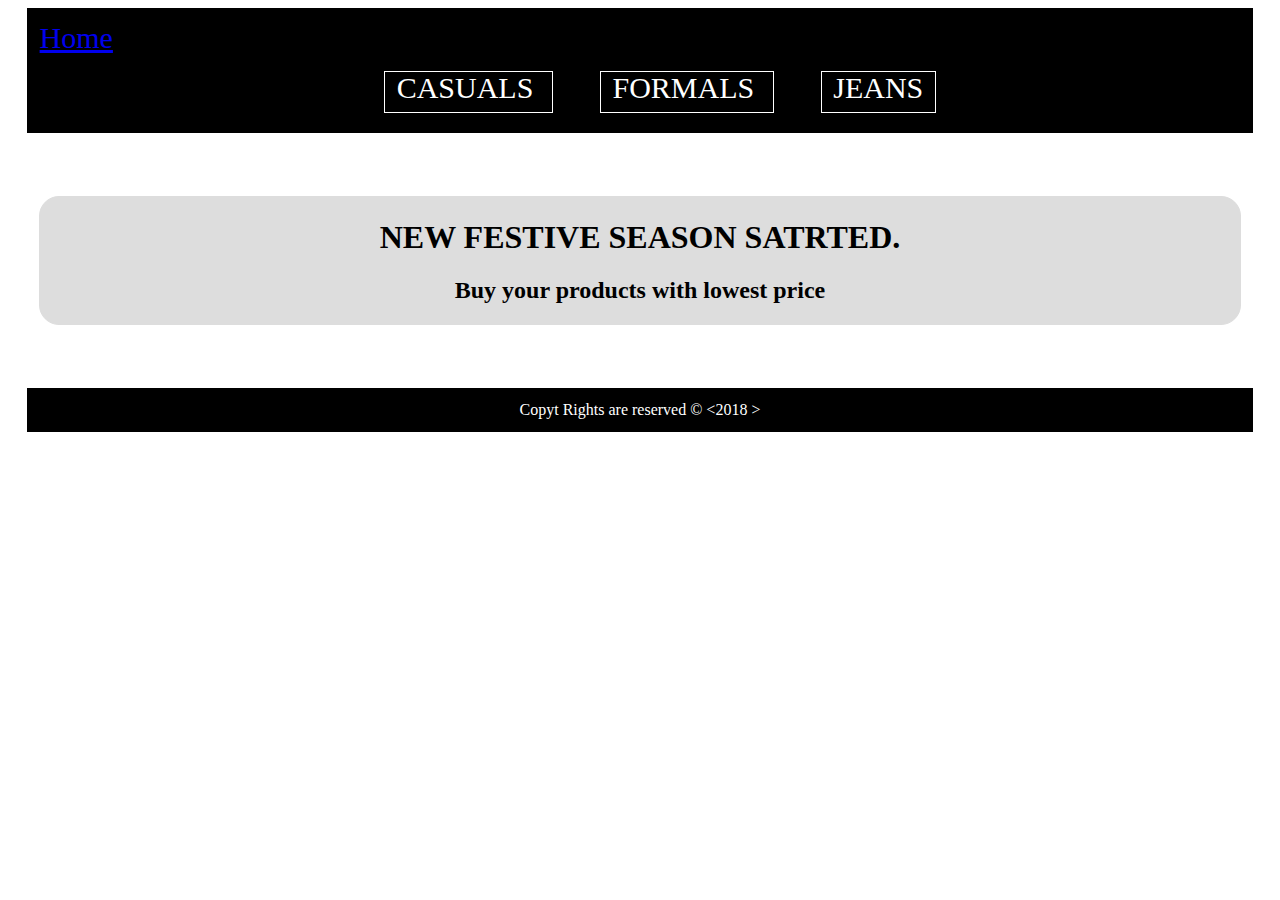
<file: index.html>
<!DOCTYPE html>
<html>
<head>
	<title> :: Fashion Hub ::</title>
	<meta name="viewport" content="width=device-width,initial-scale=1.0">
	<link rel="stylesheet" href="styles/style.css">
	<link rel="stylesheet" href="https://maxcdn.bootstrapcdn.com/font-awesome/4.4.0/css/font-awesome.min.css">
</head>
<body>
<header>
	<a href="index.html">Home</a>
	<ul>
		<li> <a href="index.html?id=2"> CASUALS </a> </li>
		<li> <a href="index.html?id=1"> FORMALS </a> </li>
		<li> <a href="index.html?id=3"> JEANS </a> </li>

	</ul>
</header>

<div class="offer">
	<h1> NEW FESTIVE SEASON SATRTED. </h1>
	<h2> Buy your products with lowest price </h2>
</div>
<div class="parent">
	
</div>
<footer>Copyt  Rights are reserved &copy; &lt;2018 &gt;</footer>

</body>
</html>

<script type="text/javascript">
// var get={};
	var query=window.location.search.substring(1).split("&");
	for (var i = 0, max=query.length; i<max; i++) {
		if (query[i]==="")
			continue;
		var param=query[i].split("=");
		console.log(param);

	}

	console.log(param[1]);

	fetch("database.json").then(res=>{
		return res.json();
	}).then(data=>{
		console.log(data);
		products(data.products);
	})

	var mainDiv=document.querySelector(".parent");

	function products(pro){
		for(var i in pro){
			console.log(pro[i].name);
			var offer=document.querySelector(".offer");
			offer.style.display="none";
			if(pro[i].id==param[1]){
				var childDiv=document.createElement("div");
				childDiv.classList.add("child");
				mainDiv.append(childDiv);

				var name=document.createElement("h2");
				name.textContent=pro[i].name;
				childDiv.append(name);

				var proImg=document.createElement("img");
				proImg.src=pro[i].image;
				proImg.alt=pro[i].name;
				proImg.classList.add("proImg");
				childDiv.append(proImg);

				var price=document.createElement("h3");
				price.textContent="₹ : "+pro[i].price;
				childDiv.append(price);

				var link=document.createElement("a");
				link.href="desc.html?id="+pro[i].subid;
				link.textContent="View product";
				childDiv.append(link);
				link.classList.add("link");
			}


			}
		
	}
	</script>
</file>
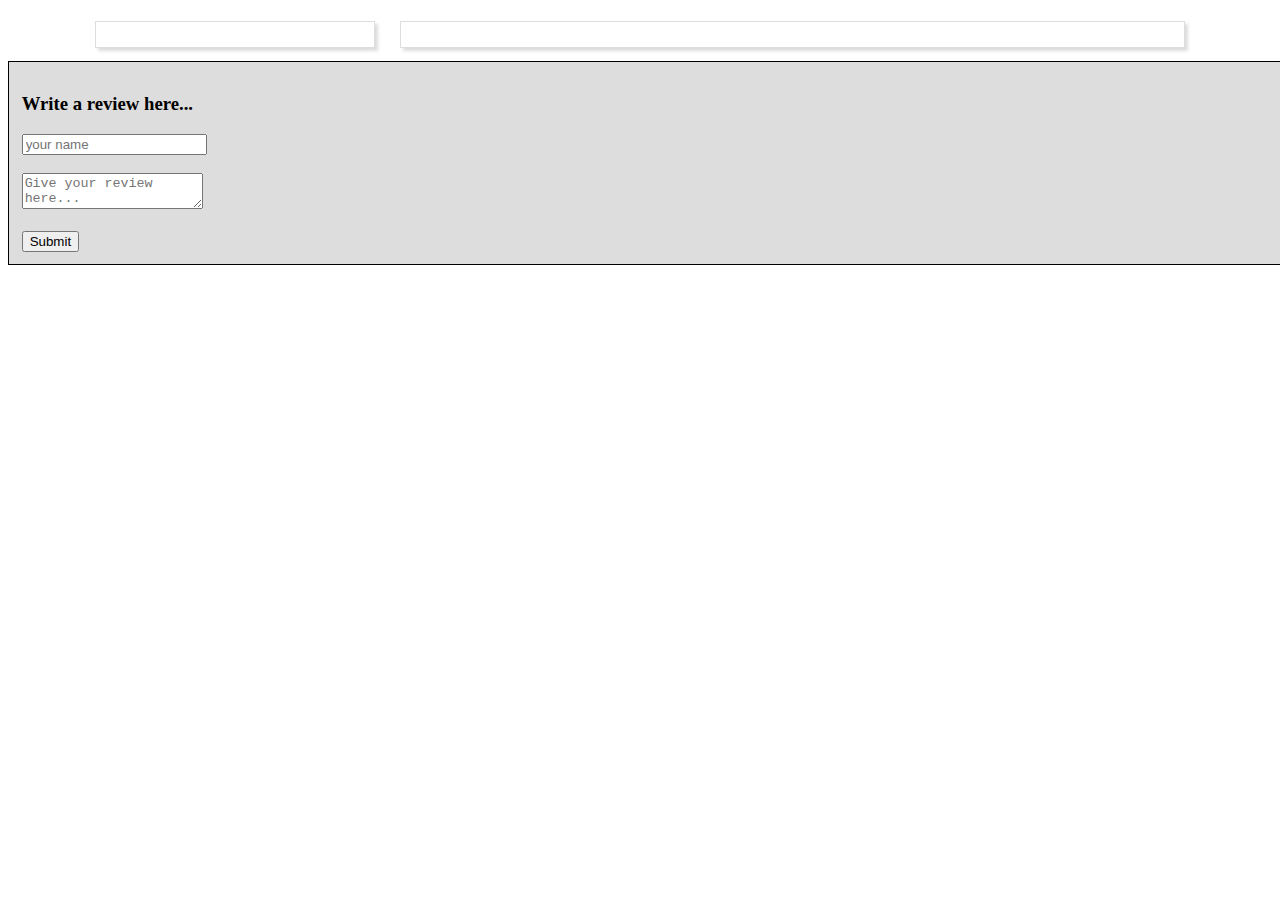
<file: desc.html>
<!DOCTYPE html>
<html>
<head>
	<title>:: FASHION WORLD :: </title>
	<meta name="viewport" content="width=device-width, initial-scale=1">
	<link rel="stylesheet" href="styles/desc.css">

</head>
<body>
	<div class="parent">
		<div class="child1"></div> <div class="child2"></div>
		
	</div>

	<div class="review">
		<h3> Write a review here...</h3>
		<input type="text" id="name" placeholder="your name"> <br> <br>
		<textarea placeholder="Give your review here..." id="review"></textarea>  <br> <br>
		<button type="button" id="button" onclick="data()"> Submit </button> 
	</div> <br>

	<div class="mainReview">
		<!-- <h1> Reviews </h1> <br> -->
	</div>

</body>
</html>
<script type="text/javascript" src="main.js"> </script>
<script type="text/javascript">
var get={};
	var query=window.location.search.substring(1).split("&");
	for (var i = 0, max=query.length; i<max; i++) {
		if (query[i]==="")
			continue;
		var param=query[i].split("=");
		console.log(param);

	}

	console.log(param[1]);

	fetch("database.json").then(res=>{
		return res.json();
	}).then(data=>{
		console.log(data);
		products(data.products);
	})

	var child1=document.querySelector(".child1");
	var child2=document.querySelector(".child2");


	function products(pro){
		for (var i in pro){
			if(pro[i].subid==param[1]){
				var img=document.createElement("img");
				img.src=pro[i].image;
				img.alt=pro[i].name;
				child1.append(img);

				var title=document.createElement("h1");
				title.textContent=pro[i].name;
				child2.append(title);

			}
		}

	}


var idb=indexedDB.open("Reviews", 1);
idb.onupgradeneeded=function(e){
	var dbHandler = e.target.result;
	toreDB = dbHandler.createObjectStore("productReviews", {keyPath: "id", autoIncrement:true});
	console.log("upgraded");
	}

idb.onsuccess=function(e){

var dbHandler=e.target.result;
var transaction = dbHandler.transaction(["productReviews"], 'readwrite'),
      storeDB = transaction.objectStore('productReviews');
      var request=storeDB.getAll();

      request.onsuccess=function(e){
      	console.log(request.result);
      	reviews(request.result);
      }
      var mainReview=document.querySelector(".mainReview");

      function reviews(rew){
		for(var i in rew){
			console.log(rew[i].proid);
			if(rew[i].proid==param[1]){
				var proReview=document.createElement("div");
				proReview.classList.add("proReview");
				mainReview.append(proReview);
				var p=document.createElement("h3");
				p.textContent=rew[i].review;

				var h4=document.createElement("span");
				h4.textContent=rew[i].name;
				// var hr=document.createElement("hr");

				proReview.append(h4);
				proReview.append(p);
				// body.append(proReview);
			}
      	}
      }


}
	</script>
</file>
<file: styles/style.css>
header,footer{
	width:95%;
	padding:1%;
	background:#000;
	color:#fff;
	margin:0 auto;
}
footer{
	text-align: center;
}

ul{
	display:block;
	text-align:center;

}

li{
	color:#fff;
	display:inline;
	margin:2%;
	border:1px solid #fff;
	padding:1%;

}
.child img{
	width: 100%;
}

li a{
	text-decoration: none;
	color:#fff;
}

.parent{
	display:flex;
	flex-direction:row;
	justify-content: center;
}

.child{
	width:20%;
	border:1px solid #ddd;
	box-shadow:3px 3px 3px #ddd;
	margin:2%;
	padding:1%;
}

h1,
h2,
h3{
	text-align:center;
}

.proImg{
	width:200px;
	height:200px;
	display:block;
	margin:0 auto;
	box-shadow: 3px 3px 3px #ddd;
}

.link{
	text-decoration:none;
	display:block;
	text-align:center;
	background:#000;
	color:#fff;
	padding:1%;
	font-size:18px;
}

.offer{
	/*margin-top:5%;*/
	border:1px solid #ddd;
	border-radius: 20px;
	background: #ddd;
	width:95%;
	margin:5% auto;
}
header a{
	font-size: 30px;
}


@media screen  and (min-width: 360px) and (max-width: 640px){

header ul,li{
	display: flex;
	flex-wrap: wrap;
	width:100%;
	margin:2px;

}
ul li{
	width: 98%;
	margin-left: -45px;
	text-align: center;
}
.parent{
	display: flex;
	flex-wrap: wrap;
}
.child {

	width: 100%;

}
body{
	/*margin-left: 30px;*/
	text-align: center;
}


}
@media screen and (min-width: 768px) and (max-width: 1023px){
 header a{
 	font-size: 20px;
 }
	body{
		width: auto;
	}
	.parent{
	display: flex;
	flex-wrap: wrap;
}
	.child{
		width: 40%;
	}
}
</file>
<file: styles/desc.css>
.parent{
	display: flex;
	flex-direction:row;
	justify-content: center;
}

.child1{
	width:20%;
	border:1px solid #ddd;
	padding:1%;
	margin:1%;
	box-shadow:3px 3px 3px #ddd;
}

.child1 img{
	width: 100%;
}

.child2{
	width:60%;
	border:1px solid #ddd;
	padding:1%;
	margin:1%;
	box-shadow:3px 3px 3px #ddd;
}

img{
	display:block;
	margin:0 auto;
	width:300px;
	height: 300px;
}

.mainReview{
	display:flex;
	flex-direction:row;
	flex-wrap:wrap;
	justify-content: center;
}

.review{
	padding:1%;
	text-align: center;
	border:1px solid #000;
	background:#ddd;
	width:40%;
	margin:0 auto;
}


.proReview{
	width:40%;
	margin:2% auto;
	border:1px solid #ddd;
	box-shadow:3px 3px 3px #ddd;
	background:#F1F8F8;
	padding:1%;
}

span{
	color:#fff;
	background:#495DEB;
	border:1px solid #091569;
	border-radius:20px;
	padding:.5%;
	box-shadow:2px 2px 2px #ddd;
}
@media screen and (min-width: 360px) and (max-width: 640px){
	.proReview,.review{
		width: 98%;
		}
		.parent{
			display: flex;
			flex-wrap: wrap;
		}
		.child1,.child2{
			width:100%;
		}
		
}
@media screen and (min-width:768px) and (max-width: 1023px){
	.proReview,.parent,.review{
		width:98%;
	}
	.child1{
		width:30%;
		}.child2{
		width: 65%;
	}
	.proReview{
		text-align: center;
	}
}
@media screen and (min-width: 1024px){
	.proReview,.review{
		text-align: left;
		width:100%;
}
}
</file>
